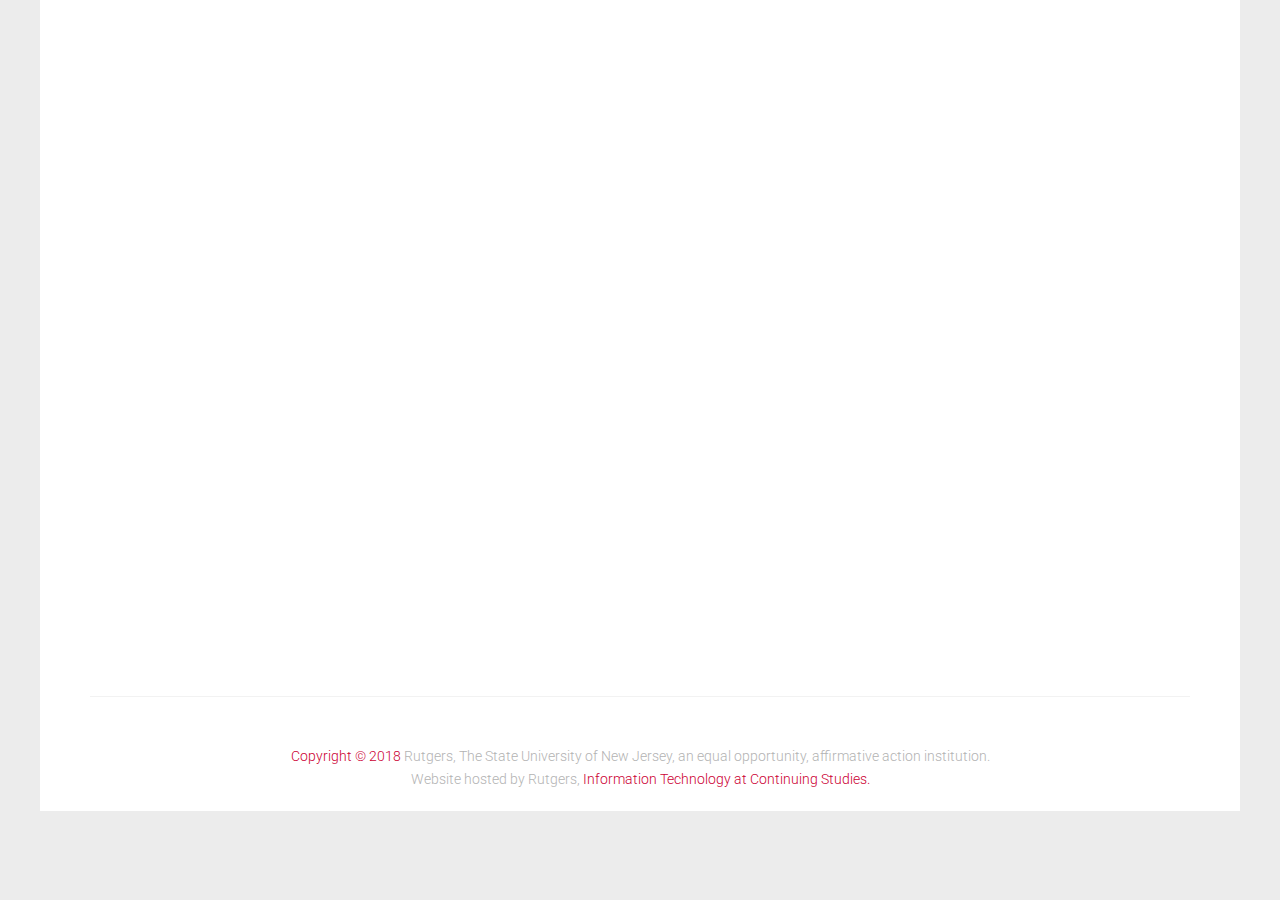
<file: thankyou.html>
<!DOCTYPE HTML>
<html>

<head>
    <meta charset="utf-8">
    <meta http-equiv="X-UA-Compatible" content="IE=edge">
    <title>Thank You</title>
    <meta name="viewport" content="width=device-width, initial-scale=1">
    <!-- Google Font -->
    <link href="https://fonts.googleapis.com/css?family=Roboto:300,400,700" rel="stylesheet">
    <!-- Animate.css -->
    <link rel="stylesheet" href="css/animate.css">
    <!-- Bootstrap  -->
    <link rel="stylesheet" href="css/bootstrap.css">
    <!-- Theme style  -->
    <link rel="stylesheet" href="css/style.css">
    <!-- Font Awesome Icons -->
    <link rel="stylesheet" href="css/font-awesome.min.css">
    <!-- Modernizr JS -->
    <script src="js/modernizr-2.6.2.min.js"></script>
</head>

<body>
    <div class="gtco-loader"></div>
    <div id="page">
        <div class="page-inner">
            <div id="gtco-features">
                <div class="gtco-container">
                    <div class="row">
                        <div class="col-md-8 col-md-offset-2 text-center gtco-heading animate-box">
                        		<i class="fa fa-check-circle fa-5x" aria-hidden="true" style="color: #cc0033;"></i>
                            <h2>Thank you!</h2>
                            <p>Your Submission has been received.</p>
                            <p>We'll be in touch shortly.</p>
                            <p><a href="index.html">Go Back to the Executive Coaching Certification Page</a></p>
                            <p><a href="https://www.rutgers.edu/">Go to the main Rutgers Webpage</a></p>
                        </div>
                    </div>
                </div>
            </div>
            <footer id="gtco-footer" role="contentinfo">
                <div class="gtco-container">
                    <div class="row copyright">
                        <div class="col-md-12">
                            <p style="text-align: center;">
                                <small class="block"> <a href="https://newbrunswick.rutgers.edu/site-resource/copyright-information">Copyright &copy; 2018</a> Rutgers, The State University of New Jersey, an equal opportunity, affirmative action institution.<br>Website hosted by Rutgers, <a href="http://itacs.rutgers.edu/">Information Technology at Continuing Studies.</a> </small>
                            </p>
                        </div>
                    </div>
                </div>
            </footer>
        </div>
    </div>
    <!-- jQuery -->
    <script src="js/jquery.min.js"></script>
    <!-- Bootstrap -->
    <script src="js/bootstrap.min.js"></script>
    <!-- Waypoints -->
    <script src="js/jquery.waypoints.min.js"></script>
    <!-- Main -->
    <script src="js/main.js"></script>
</body>

</html>
</file>
<file: css/style.css>
body {
  font-family: "Roboto", Arial, sans-serif;
  font-weight: 300;
  font-size: 16px;
  line-height: 1.7;
  color: #777;
  background: #ececec;
}

#page {
  position: relative;
  overflow-x: hidden;
  width: 100%;
  height: 100%;
  -webkit-transition: 0.5s;
  -o-transition: 0.5s;
  transition: 0.5s;
}
#page .page-inner {
  max-width: 1200px;
  background: #fff;
  margin: 0 auto;
  overflow-x: hidden;
}
.offcanvas #page {
  overflow: hidden;
  position: absolute;
}
.offcanvas #page:after {
  -webkit-transition: 2s;
  -o-transition: 2s;
  transition: 2s;
  position: absolute;
  top: 0;
  right: 0;
  bottom: 0;
  left: 0;
  z-index: 101;
  background: rgba(0, 0, 0, 0.7);
  content: "";
}

a {
  color: #CC0033;
  -webkit-transition: 0.5s;
  -o-transition: 0.5s;
  transition: 0.5s;
}
a:hover, a:active, a:focus {
  color: #cc0033;
  outline: none;
  text-decoration: none;
}

p {
  margin-bottom: 20px;
}

h1, h2, h3, h4, h5, h6, figure {
  color: #000;
  font-family: "Roboto", Arial, sans-serif;
  font-weight: 400;
  margin: 0 0 20px 0;
}

::-webkit-selection {
  color: #fff;
  background: #f54c53;
}

::-moz-selection {
  color: #fff;
  background: #f54c53;
}

::selection {
  color: #fff;
  background: #f54c53;
}

.gtco-container {
  max-width: 1100px;
  position: relative;
  margin: 0 auto;
  padding-left: 15px;
  padding-right: 15px;
}

.gtco-nav {
  position: absolute;
  top: 0;
  left: 0;
  margin: 0;
  padding: 0;
  width: 100%;
  padding: 20px 0;
  z-index: 1001;
  background-color: #cc0033;
}
@media screen and (max-width: 768px) {
  .gtco-nav {
    padding: 20px 0;
  }
}
.gtco-nav #gtco-logo {
  font-size: 20px;
  margin: 0;
  padding: 0;
  text-transform: uppercase;
  font-weight: bold;
}
.gtco-nav #gtco-logo em {
  color: #f54c53;
}
.gtco-nav a {
  padding: 5px 10px;
  color: #fff;
}
@media screen and (max-width: 768px) {
  .gtco-nav .menu-1, .gtco-nav .menu-2 {
    display: none;
  }
}
.gtco-nav ul {
  padding: 0;
  margin: 2px 0 0 0;
}
.gtco-nav ul li {
  padding: 0;
  margin: 0;
  list-style: none;
  display: inline;
}
.gtco-nav ul li a {
  font-size: 16px;
  padding: 30px 10px;
  color: rgba(255, 255, 255, 0.7);
  -webkit-transition: 0.3s;
  -o-transition: 0.3s;
  transition: 0.3s;
}
.gtco-nav ul li a:hover, .gtco-nav ul li a:focus, .gtco-nav ul li a:active {
  color: white;
}
.gtco-nav ul li.has-dropdown {
  position: relative;
}
.gtco-nav ul li.has-dropdown .dropdown {
  width: 130px;
  -webkit-box-shadow: 0px 4px 5px 0px rgba(0, 0, 0, 0.15);
  -moz-box-shadow: 0px 4px 5px 0px rgba(0, 0, 0, 0.15);
  box-shadow: 0px 4px 5px 0px rgba(0, 0, 0, 0.15);
  z-index: 1002;
  visibility: hidden;
  opacity: 0;
  position: absolute;
  top: 40px;
  left: 0;
  text-align: left;
  background: #fff;
  padding: 20px;
  -webkit-border-radius: 4px;
  -moz-border-radius: 4px;
  -ms-border-radius: 4px;
  border-radius: 4px;
  -webkit-transition: 0s;
  -o-transition: 0s;
  transition: 0s;
}
.gtco-nav ul li.has-dropdown .dropdown:before {
  bottom: 100%;
  left: 40px;
  border: solid transparent;
  content: " ";
  height: 0;
  width: 0;
  position: absolute;
  pointer-events: none;
  border-bottom-color: #fff;
  border-width: 8px;
  margin-left: -8px;
}
.gtco-nav ul li.has-dropdown .dropdown li {
  display: block;
  margin-bottom: 7px;
}
.gtco-nav ul li.has-dropdown .dropdown li:last-child {
  margin-bottom: 0;
}
.gtco-nav ul li.has-dropdown .dropdown li a {
  padding: 2px 0;
  display: block;
  color: #999999;
  line-height: 1.2;
  text-transform: none;
  font-size: 15px;
}
.gtco-nav ul li.has-dropdown .dropdown li a:hover {
  color: #f54c53;
}
.gtco-nav ul li.has-dropdown .dropdown li.active > a {
  color: #000 !important;
}
.gtco-nav ul li.has-dropdown:hover a, .gtco-nav ul li.has-dropdown:focus a {
  color: #fff;
}
.gtco-nav ul li.btn-cta a {
  color: #f54c53;
}
.gtco-nav ul li.btn-cta a span {
  border: 2px solid rgba(255, 255, 255, 0.5);
  padding: 4px 20px;
  color: #fff;
  display: -moz-inline-stack;
  display: inline-block;
  zoom: 1;
  *display: inline;
  -webkit-transition: 0.3s;
  -o-transition: 0.3s;
  transition: 0.3s;
  -webkit-border-radius: 7px;
  -moz-border-radius: 7px;
  -ms-border-radius: 7px;
  border-radius: 7px;
}
.gtco-nav ul li.btn-cta a:hover span {
  background: #fff;
  color: #f54c53;
}
.gtco-nav ul li.active > a {
  color: #fff !important;
}

#gtco-header {
  background: #cc0033;
  background: linear-gradient(rgba(0, 0, 0, 0.5), rgba(0, 0, 0, 0.5)), url(../images/lcbanner.jpg); 
  background-size: cover;
  height: auto;
  background-position: center center;
  background-repeat: no-repeat;
  position: relative; 
}

@media screen and (max-width: 768px) {
  #gtco-header.gtco-cover {
    height: inherit !important;
    padding: 3em 0 !important;
  }
}
@media screen and (max-width: 480px) {
  #gtco-header .text-left {
    text-align: center !important;
  }
}
@media screen and (max-width: 480px) {
  #gtco-header .btn {
    display: block;
    width: 100%;
  }
}

@media screen and (max-width: 768px) {
  #gtco-header.gtco-cover {
    height: inherit !important;
    padding: 3em 0 !important;
    background: url(../images/img_4.jpg);
    background-repeat: no-repeat; 
    background-size: cover;
    height: auto;
  }
}

#gtco-header .mt-text {
  margin-top: 7em;
  margin-bottom: 3em;
}
@media screen and (max-width: 768px) {
  #gtco-header .mt-text {
    margin-top: 0;
  }
}
#gtco-header .intro-text-small {
  font-size: 14px;
  text-transform: uppercase;
  color: rgba(255, 255, 255, 0.5);
  letter-spacing: .15em;
  display: block;
  margin-bottom: 10px;
}
#gtco-header h1, #gtco-header h2 {
  margin: 0;
  padding: 0;
  color: white;
}
#gtco-header h1 {
  margin-bottom: 0px;
  font-size: 59px;
  line-height: 1;
  font-weight: 300;
}
@media screen and (max-width: 768px) {
  #gtco-header h1 {
    font-size: 34px;
    line-height: 1.2;
    margin-bottom: 10px;
  }
}
#gtco-header h2 {
  font-weight: 300;
  font-size: 22px;
  line-height: 1.5;
  margin-bottom: 30px;
}
#gtco-header .form-wrap {
  position: relative;
  width: 100%;
  -webkit-box-shadow: 0px 2px 5px 0px rgba(0, 0, 0, 0.15);
  -moz-box-shadow: 0px 2px 5px 0px rgba(0, 0, 0, 0.15);
  box-shadow: 0px 2px 5px 0px rgba(0, 0, 0, 0.15);
}
#gtco-header .form-wrap .tab-menu {
  padding: 0 !important;
  margin: 0 0 -10px 0 !important;
  width: 100%;
  float: left;
  z-index: 12;
  position: relative;
}
#gtco-header .form-wrap .tab-menu li {
  padding: 0;
  margin: 0;
  list-style: none;
  display: inline;
  float: left;
  width: 50%;
  text-align: center;
}
#gtco-header .form-wrap .tab-menu li a {
  padding: 10px 20px 20px 20px;
  float: left;
  width: 100%;
  display: block;
  background: rgba(255, 255, 255, 0.5);
  color: #1a1a1a;
}
#gtco-header .form-wrap .tab-menu li a:hover {
  color: #1a1a1a;
}
#gtco-header .form-wrap .tab-menu li.active a {
  display: block;
  padding: 10px 20px 20px 20px;
  background: #fff;
  color: #f54c53;
}
#gtco-header .form-wrap .tab-menu li.gtco-first a {
  border-top-left-radius: 7px;
}
#gtco-header .form-wrap .tab-menu li.gtco-second a {
  border-top-right-radius: 7px;
}
#gtco-header .form-wrap .tab-content {
  z-index: 10;
  position: relative;
  clear: both;
  background: #fff;
  padding: 30px;
  border-bottom-left-radius: 7px;
  border-bottom-right-radius: 7px;
}
#gtco-header .form-wrap .tab-content .tab-content-inner {
  display: none;
}
#gtco-header .form-wrap .tab-content .tab-content-inner.active {
  display: block;
}

#gtco-header,
#gtco-counter,
.gtco-bg {
  background-size: cover;
  background-position: top center;
  background-repeat: no-repeat;
  position: relative;
}

.gtco-bg {
  background-position: center center;
  width: 100%;
  float: left;
  position: relative;
}

.gtco-video {
  height: 450px;
  overflow: hidden;
  margin-bottom: 30px;
  -webkit-border-radius: 7px;
  -moz-border-radius: 7px;
  -ms-border-radius: 7px;
  border-radius: 7px;
}
.gtco-video.gtco-video-sm {
  height: 250px;
}
.gtco-video a {
  z-index: 1001;
  position: absolute;
  top: 50%;
  left: 50%;
  margin-top: -45px;
  margin-left: -45px;
  width: 90px;
  height: 90px;
  display: table;
  text-align: center;
  background: #fff;
  -webkit-box-shadow: 0px 14px 30px -15px rgba(0, 0, 0, 0.75);
  -moz-box-shadow: 0px 14px 30px -15px rgba(0, 0, 0, 0.75);
  box-shadow: 0px 14px 30px -15px rgba(0, 0, 0, 0.75);
  -webkit-border-radius: 50%;
  -moz-border-radius: 50%;
  -ms-border-radius: 50%;
  border-radius: 50%;
}
.gtco-video a i {
  text-align: center;
  display: table-cell;
  vertical-align: middle;
  font-size: 40px;
}
.gtco-video .overlay {
  position: absolute;
  top: 0;
  left: 0;
  right: 0;
  bottom: 0;
  background: rgba(0, 0, 0, 0.5);
  -webkit-transition: 0.5s;
  -o-transition: 0.5s;
  transition: 0.5s;
}
.gtco-video:hover .overlay {
  background: rgba(0, 0, 0, 0.7);
}
.gtco-video:hover a {
  position: relative;
  -webkit-transform: scale(1.2);
  -moz-transform: scale(1.2);
  -ms-transform: scale(1.2);
  -o-transform: scale(1.2);
  transform: scale(1.2);
}

.gtco-cover {
  /*height: 900px;*/
  /*background-size: cover;*/
  /*background-position: center center;*/
  background-repeat: no-repeat;
  position: relative;
  float: left;
  width: 100%; 
  height: auto; 
  padding-bottom: 100px;
}

.gtco-cover a {
  color: #f54c53;
}
.gtco-cover a:hover {
  color: white;
}
.gtco-cover .overlay {
  z-index: 1;
  position: absolute;
  bottom: 0;
  top: 0;
  left: 0;
  right: 0;
  background: #cc0033;
}
.gtco-cover > .gtco-container {
  position: relative;
  z-index: 10;
}
@media screen and (max-width: 768px) {
  .gtco-cover {
    height: 600px;
  }
}
.gtco-cover .display-t,
.gtco-cover .display-tc {
  height: 900px;
  display: table;
  width: 100%;
}
@media screen and (max-width: 768px) {
  .gtco-cover .display-t,
  .gtco-cover .display-tc {
    height: 600px;
  }
}
.gtco-cover.gtco-cover-sm {
  height: 600px;
}
@media screen and (max-width: 768px) {
  .gtco-cover.gtco-cover-sm {
    height: 400px;
  }
}
.gtco-cover.gtco-cover-sm .display-t,
.gtco-cover.gtco-cover-sm .display-tc {
  height: 600px;
  display: table;
  width: 100%;
}
@media screen and (max-width: 768px) {
  .gtco-cover.gtco-cover-sm .display-t,
  .gtco-cover.gtco-cover-sm .display-tc {
    height: 400px;
  }
}
.gtco-cover.gtco-cover-xs {
  height: 500px;
}
@media screen and (max-width: 768px) {
  .gtco-cover.gtco-cover-xs {
    height: inherit !important;
    padding: 3em 0;
  }
}
.gtco-cover.gtco-cover-xs .display-t,
.gtco-cover.gtco-cover-xs .display-tc {
  height: 500px;
  display: table;
  width: 100%;
}
@media screen and (max-width: 768px) {
  .gtco-cover.gtco-cover-xs .display-t,
  .gtco-cover.gtco-cover-xs .display-tc {
    padding: 3em 0;
    height: inherit !important;
  }
}

.gtco-staff {
  text-align: center;
  margin-bottom: 7em;
  float: left;
  width: 100%;
}
@media screen and (max-width: 768px) {
  .gtco-staff {
    margin-bottom: 3em;
  }
}
.gtco-staff img {
  width: 100px;
  margin-bottom: 20px;
  -webkit-border-radius: 50%;
  -moz-border-radius: 50%;
  -ms-border-radius: 50%;
  border-radius: 50%;
}
.gtco-staff h3 {
  font-size: 24px;
  margin-bottom: 5px;
}
.gtco-staff p {
  margin-bottom: 30px;
}
.gtco-staff .role {
  color: #bfbfbf;
  margin-bottom: 30px;
  font-weight: normal;
  display: block;
}

.gtco-social-icons {
  margin: 0;
  padding: 0;
}
.gtco-social-icons li {
  margin: 0;
  padding: 0;
  list-style: none;
  display: -moz-inline-stack;
  display: inline-block;
  zoom: 1;
  *display: inline;
}
.gtco-social-icons li a {
  display: -moz-inline-stack;
  display: inline-block;
  zoom: 1;
  *display: inline;
  color: #cc0033;
  padding-left: 10px;
  padding-right: 10px;
}
.gtco-social-icons li a i {
  font-size: 20px;
}

.gtco-contact-info {
  margin-bottom: 30px;
  float: left;
  width: 100%;
  position: relative;
}
.gtco-contact-info ul {
  padding: 0;
  margin: 0;
}
.gtco-contact-info ul li {
  padding: 0 0 0 50px;
  margin: 0 0 30px 0;
  list-style: none;
  position: relative;
}
.gtco-contact-info ul li:before {
  color: #cccccc;
  position: absolute;
  left: 0;
  top: .05em;
  font-family: 'icomoon';
  speak: none;
  font-style: normal;
  font-weight: normal;
  font-variant: normal;
  text-transform: none;
  line-height: 1;
  /* Better Font Rendering =========== */
  -webkit-font-smoothing: antialiased;
  -moz-osx-font-smoothing: grayscale;
}
.gtco-contact-info ul li.address:before {
  font-size: 30px;
  content: "\e9d1";
}
.gtco-contact-info ul li.phone:before {
  font-size: 23px;
  content: "\e9f4";
}
.gtco-contact-info ul li.email:before {
  font-size: 23px;
  content: "\e9da";
}
.gtco-contact-info ul li.url:before {
  font-size: 23px;
  content: "\e9af";
}

form label {
  font-weight: normal !important;
}

#gtco-header .display-tc,
#gtco-counter .display-tc,
.gtco-cover .display-tc {
  display: table-cell !important;
  vertical-align: middle;
}
#gtco-header .display-tc .intro-text-small,
#gtco-counter .display-tc .intro-text-small,
.gtco-cover .display-tc .intro-text-small {
  font-size: 14px;
  text-transform: uppercase;
  color: rgba(255, 255, 255, 0.5);
  letter-spacing: .15em;
  display: block;
  margin-bottom: 10px;
}
#gtco-header .display-tc h1, #gtco-header .display-tc h2,
#gtco-counter .display-tc h1,
#gtco-counter .display-tc h2,
.gtco-cover .display-tc h1,
.gtco-cover .display-tc h2 {
  margin: 0;
  padding: 0;
  color: white;
}
#gtco-header .display-tc h1,
#gtco-counter .display-tc h1,
.gtco-cover .display-tc h1 {
  margin-bottom: 0px;
  font-size: 59px;
  line-height: 1;
  font-weight: 300;
}
@media screen and (max-width: 768px) {
  #gtco-header .display-tc h1,
  #gtco-counter .display-tc h1,
  .gtco-cover .display-tc h1 {
    font-size: 34px;
    line-height: 1.2;
    margin-bottom: 10px;
  }
}
#gtco-header .display-tc h2,
#gtco-counter .display-tc h2,
.gtco-cover .display-tc h2 {
  font-weight: 300;
  font-size: 22px;
  line-height: 1.5;
  margin-bottom: 30px;
}

#gtco-counter {
  text-align: center;
}
#gtco-counter .counter {
  font-size: 50px;
  margin-bottom: 10px;
  color: #f54c53;
  font-weight: 100;
  display: block;
}
#gtco-counter .counter-label {
  margin-bottom: 0;
  text-transform: uppercase;
  color: rgba(0, 0, 0, 0.5);
  letter-spacing: .1em;
}
@media screen and (max-width: 768px) {
  #gtco-counter .feature-center {
    margin-bottom: 50px;
  }
}
#gtco-counter .icon {
  width: 70px;
  height: 70px;
  text-align: center;
  margin-bottom: 20px;
  background: none !important;
  border: none !important;
}
#gtco-counter .icon i {
  height: 70px;
}
#gtco-counter .icon i:before {
  color: #cccccc;
  display: block;
  text-align: center;
  margin-left: 3px;
}

#gtco-features,
#gtco-features-2,
#gtco-products,
#gtco-services,
#gtco-subscribe,
.gtco-section {
  padding: 7em 0;
  clear: both;
  position: relative;
}
@media screen and (max-width: 768px) {
  #gtco-features,
  #gtco-features-2,
  #gtco-products,
  #gtco-services,
  #gtco-subscribe,
  #gtco-footer,
  .gtco-section {
    padding: 2em 0;
  }
}
#gtco-features.border-bottom,
#gtco-features-2.border-bottom,
#gtco-products.border-bottom,
#gtco-services.border-bottom,
#gtco-subscribe.border-bottom,
#gtco-footer.border-bottom,
.gtco-section.border-bottom {
  border-bottom: 1px solid #e6e6e6;
}

#gtco-features-2 {
  background: #efefef;
  position: relative;
  float: left;
  width: 100%;
}

.feature-center {
  text-align: center;
  padding-left: 10px;
  padding-right: 10px;
  float: left;
  width: 100%;
  margin-bottom: 40px;
}
@media screen and (max-width: 768px) {
  .feature-center {
    margin-bottom: 50px;
  }
}
.feature-center .icon {
  width: 90px;
  height: 90px;
  display: table;
  text-align: center;
  margin: 0 auto 20px auto;
  -webkit-border-radius: 50%;
  -moz-border-radius: 50%;
  -ms-border-radius: 50%;
  border-radius: 50%;
}
.feature-center .icon i {
  display: table-cell;
  vertical-align: middle;
  height: 90px;
  font-size: 40px;
  line-height: 40px;
  color: #cccccc;
}
.feature-center p, .feature-center h3 {
  margin-bottom: 30px;
}
.feature-center h3 {
  font-size: 20px;
  margin-bottom: 20px;
  color: #cc0033;
  position: relative;
}

.feature-left {
  float: left;
  width: 100%;
  margin-bottom: 30px;
  position: relative;
}
.feature-left .icon {
  float: left;
  text-align: center;
  width: 15%;
}
.feature-left .icon i {
  display: table-cell;
  vertical-align: middle;
  font-size: 40px;
  color: #f54c53;
}
.feature-left .feature-copy {
  float: right;
  width: 80%;
}
.feature-left .feature-copy h3 {
  font-size: 18px;
  color: #1a1a1a;
  margin-bottom: 10px;
}

.gtco-heading {
  margin-bottom: 5em;
}
.gtco-heading.gtco-heading-sm {
  margin-bottom: 2em;
}
.gtco-heading h2 {
  font-size: 36px;
  margin-bottom: 10px;
  line-height: 1.5;
  font-weight: 300;
  color: #000;
  position: relative;
}
@media screen and (max-width: 768px) {
  .gtco-heading h2 {
    font-size: 26px;
  }
}
.gtco-heading p {
  font-size: 20px;
  line-height: 1.5;
  color: gray;
}

#gtco-products {
  background: #008ee0;
}
#gtco-products .item img {
  -webkit-border-radius: 7px;
  -moz-border-radius: 7px;
  -ms-border-radius: 7px;
  border-radius: 7px;
}
#gtco-products .gtco-heading h2 {
  color: #fff;
}
#gtco-products .gtco-heading p {
  color: rgba(255, 255, 255, 0.8);
}

#gtco-subscribe {
  background: darkgrey;
}
#gtco-subscribe .form-control {
  background: transparent;
  color: #fff;
  font-size: 16px !important;
  width: 100%;
  border: 2px solid rgba(255, 255, 255, 0.2) !important;
  -webkit-transition: 0.5s;
  -o-transition: 0.5s;
  transition: 0.5s;
}
#gtco-subscribe .form-control:focus {
  background: transparent;
  border: 2px solid rgba(255, 255, 255, 0.8) !important;
}
#gtco-subscribe .form-control::-webkit-input-placeholder {
  color: #fff;
}
#gtco-subscribe .form-control:-moz-placeholder {
  /* Firefox 18- */
  color: #fff;
}
#gtco-subscribe .form-control::-moz-placeholder {
  /* Firefox 19+ */
  color: #fff;
}
#gtco-subscribe .form-control:-ms-input-placeholder {
  color: #fff;
}
#gtco-subscribe .btn {
  height: 46px;
  border: none !important;
  background: #f54c53;
  color: #fff;
  font-size: 16px;
  text-transform: uppercase;
  font-weight: 400;
  padding-left: 50px;
  padding-right: 50px;
}
#gtco-subscribe .form-inline .form-group {
  width: 100% !important;
  margin-bottom: 10px;
}
#gtco-subscribe .form-inline .form-group .form-control {
  width: 100%;
}
#gtco-subscribe .gtco-heading {
  margin-bottom: 30px;
}
#gtco-subscribe .gtco-heading h2 {
  color: #fff;
}
#gtco-subscribe .gtco-heading p {
  color: rgba(255, 255, 255, 0.5);
}

#gtco-footer .gtco-footer-links {
  padding: 0;
  margin: 0 0 20px 0;
  float: left;
  width: 100%;
}
#gtco-footer .gtco-footer-links li {
  padding: 0;
  margin: 0 0 15px 0;
  list-style: none;
  line-height: 1;
}
#gtco-footer .gtco-footer-links li a {
  text-decoration: none;
}
#gtco-footer .gtco-footer-links li a:hover {
  text-decoration: underline;
}
#gtco-footer .gtco-widget {
  margin-bottom: 30px;
}
#gtco-footer .gtco-widget h3 {
  margin-bottom: 15px;
  font-weight: bold;
  font-size: 15px;
  letter-spacing: 2px;
  text-transform: uppercase;
}
#gtco-footer .gtco-widget .gtco-quick-contact {
  padding: 0;
  margin: 0;
}
#gtco-footer .gtco-widget .gtco-quick-contact li {
  padding: 0;
  margin: 0 0 10px 0;
  list-style: none;
}
#gtco-footer .gtco-widget .gtco-quick-contact li i {
  width: 30px;
  float: left;
  font-size: 18px;
  position: relative;
  margin-top: 4px;
  display: -moz-inline-stack;
  display: inline-block;
  zoom: 1;
  *display: inline;
}
#gtco-footer .footer-logo span {
  color: #f54c53;
}
#gtco-footer .copyright {
  color: #b3b3b3;
  padding-top: 3em;
  margin-top: 3em;
  border-top: 1px solid #f2f2f2;
}
@media screen and (max-width: 768px) {
  #gtco-footer .copyright .pull-left,
  #gtco-footer .copyright .pull-right {
    float: none !important;
    text-align: center;
  }
}
#gtco-footer .copyright .block {
  display: block;
}

#gtco-offcanvas {
  position: absolute;
  z-index: 1901;
  width: 270px;
  background: black;
  top: 0;
  right: 0;
  top: 0;
  bottom: 0;
  padding: 45px 40px 40px 40px;
  overflow-y: auto;
  display: none;
  -moz-transform: translateX(270px);
  -webkit-transform: translateX(270px);
  -ms-transform: translateX(270px);
  -o-transform: translateX(270px);
  transform: translateX(270px);
  -webkit-transition: 0.5s;
  -o-transition: 0.5s;
  transition: 0.5s;
}
@media screen and (max-width: 768px) {
  #gtco-offcanvas {
    display: block;
  }
}
.offcanvas #gtco-offcanvas {
  -moz-transform: translateX(0px);
  -webkit-transform: translateX(0px);
  -ms-transform: translateX(0px);
  -o-transform: translateX(0px);
  transform: translateX(0px);
}
#gtco-offcanvas a {
  color: rgba(255, 255, 255, 0.5);
}
#gtco-offcanvas a:hover {
  color: rgba(255, 255, 255, 0.8);
}
#gtco-offcanvas ul {
  padding: 0;
  margin: 0;
}
#gtco-offcanvas ul li {
  padding: 0;
  margin: 0;
  list-style: none;
}
#gtco-offcanvas ul li > ul {
  padding-left: 20px;
  display: none;
}
#gtco-offcanvas ul li.offcanvas-has-dropdown > a {
  display: block;
  position: relative;
}
#gtco-offcanvas ul li.offcanvas-has-dropdown > a:after {
  position: absolute;
  right: 0px;
  font-family: 'icomoon';
  speak: none;
  font-style: normal;
  font-weight: normal;
  font-variant: normal;
  text-transform: none;
  line-height: 1;
  /* Better Font Rendering =========== */
  -webkit-font-smoothing: antialiased;
  -moz-osx-font-smoothing: grayscale;
  content: "\e921";
  font-size: 20px;
  color: rgba(255, 255, 255, 0.2);
  -webkit-transition: 0.5s;
  -o-transition: 0.5s;
  transition: 0.5s;
}
#gtco-offcanvas ul li.offcanvas-has-dropdown.active a:after {
  -webkit-transform: rotate(-180deg);
  -moz-transform: rotate(-180deg);
  -ms-transform: rotate(-180deg);
  -o-transform: rotate(-180deg);
  transform: rotate(-180deg);
}

.uppercase {
  font-size: 14px;
  color: #000;
  margin-bottom: 10px;
  font-weight: 700;
  text-transform: uppercase;
}

.gototop {
  position: fixed;
  bottom: 20px;
  right: 20px;
  z-index: 999;
  opacity: 0;
  visibility: hidden;
  -webkit-transition: 0.5s;
  -o-transition: 0.5s;
  transition: 0.5s;
}
.gototop.active {
  opacity: 1;
  visibility: visible;
}
.gototop a {
  width: 50px;
  height: 50px;
  display: table;
  background: rgba(0, 0, 0, 0.5);
  color: #fff;
  text-align: center;
  -webkit-border-radius: 4px;
  -moz-border-radius: 4px;
  -ms-border-radius: 4px;
  border-radius: 4px;
}
.gototop a i {
  height: 50px;
  display: table-cell;
  vertical-align: middle;
}
.gototop a:hover, .gototop a:active, .gototop a:focus {
  text-decoration: none;
  outline: none;
}

.gtco-nav-toggle {
  width: 25px;
  height: 25px;
  cursor: pointer;
  text-decoration: none;
}
.gtco-nav-toggle.active i::before, .gtco-nav-toggle.active i::after {
  background: #444;
}
.gtco-nav-toggle:hover, .gtco-nav-toggle:focus, .gtco-nav-toggle:active {
  outline: none;
  border-bottom: none !important;
}
.gtco-nav-toggle i {
  position: relative;
  display: inline-block;
  width: 25px;
  height: 2px;
  color: #252525;
  font: bold 14px/.4 Helvetica;
  text-transform: uppercase;
  text-indent: -55px;
  background: #252525;
  transition: all .2s ease-out;
}
.gtco-nav-toggle i::before, .gtco-nav-toggle i::after {
  content: '';
  width: 25px;
  height: 2px;
  background: #252525;
  position: absolute;
  left: 0;
  transition: all .2s ease-out;
}
.gtco-nav-toggle.gtco-nav-white > i {
  color: #fff;
  background: #fff;
}
.gtco-nav-toggle.gtco-nav-white > i::before, .gtco-nav-toggle.gtco-nav-white > i::after {
  background: #fff;
}

.gtco-nav-toggle i::before {
  top: -7px;
}

.gtco-nav-toggle i::after {
  bottom: -7px;
}

.gtco-nav-toggle:hover i::before {
  top: -10px;
}

.gtco-nav-toggle:hover i::after {
  bottom: -10px;
}

.gtco-nav-toggle.active i {
  background: transparent;
}

.gtco-nav-toggle.active i::before {
  top: 0;
  -webkit-transform: rotateZ(45deg);
  -moz-transform: rotateZ(45deg);
  -ms-transform: rotateZ(45deg);
  -o-transform: rotateZ(45deg);
  transform: rotateZ(45deg);
}

.gtco-nav-toggle.active i::after {
  bottom: 0;
  -webkit-transform: rotateZ(-45deg);
  -moz-transform: rotateZ(-45deg);
  -ms-transform: rotateZ(-45deg);
  -o-transform: rotateZ(-45deg);
  transform: rotateZ(-45deg);
}

.gtco-nav-toggle {
  position: absolute;
  right: 0px;
  top: 10px;
  z-index: 21;
  padding: 6px 0 0 0;
  display: block;
  margin: 0 auto;
  display: none;
  height: 44px;
  width: 44px;
  z-index: 2001;
  border-bottom: none !important;
}
@media screen and (max-width: 768px) {
/*  .gtco-nav-toggle {
    display: block;
  }*/
}

.btn {
  margin-right: 4px;
  margin-bottom: 4px;
  font-family: "Roboto", Arial, sans-serif;
  font-size: 16px;
  font-weight: 400;
  -webkit-border-radius: 4px;
  -moz-border-radius: 4px;
  -ms-border-radius: 4px;
  border-radius: 4px;
  -webkit-transition: 0.5s;
  -o-transition: 0.5s;
  transition: 0.5s;
  padding: 8px 30px;
}
.btn.btn-md {
  padding: 8px 20px !important;
}
.btn.btn-lg {
  padding: 18px 36px !important;
}
.btn:hover, .btn:active, .btn:focus {
  box-shadow: none !important;
  outline: none !important;
}

.btn-primary {
  background: #cc0033;
  color: #fff;
  border: 2px solid #cc0033 !important;
}
.btn-primary:hover, .btn-primary:focus, .btn-primary:active {
  background: #f6646a !important;
  border-color: #f6646a !important;
}
.btn-primary.btn-outline {
  background: transparent;
  color: #f54c53;
  border: 2px solid #f54c53;
}
.btn-primary.btn-outline:hover, .btn-primary.btn-outline:focus, .btn-primary.btn-outline:active {
  background: #f54c53;
  color: #fff;
}

.btn-success {
  background: #5cb85c;
  color: #fff;
  border: 2px solid #5cb85c;
}
.btn-success:hover, .btn-success:focus, .btn-success:active {
  background: #4cae4c !important;
  border-color: #4cae4c !important;
}
.btn-success.btn-outline {
  background: transparent;
  color: #5cb85c;
  border: 2px solid #5cb85c;
}
.btn-success.btn-outline:hover, .btn-success.btn-outline:focus, .btn-success.btn-outline:active {
  background: #5cb85c;
  color: #fff;
}

.btn-info {
  background: #5bc0de;
  color: #fff;
  border: 2px solid #5bc0de;
}
.btn-info:hover, .btn-info:focus, .btn-info:active {
  background: #46b8da !important;
  border-color: #46b8da !important;
}
.btn-info.btn-outline {
  background: transparent;
  color: #5bc0de;
  border: 2px solid #5bc0de;
}
.btn-info.btn-outline:hover, .btn-info.btn-outline:focus, .btn-info.btn-outline:active {
  background: #5bc0de;
  color: #fff;
}

.btn-warning {
  background: #f0ad4e;
  color: #fff;
  border: 2px solid #f0ad4e;
}
.btn-warning:hover, .btn-warning:focus, .btn-warning:active {
  background: #eea236 !important;
  border-color: #eea236 !important;
}
.btn-warning.btn-outline {
  background: transparent;
  color: #f0ad4e;
  border: 2px solid #f0ad4e;
}
.btn-warning.btn-outline:hover, .btn-warning.btn-outline:focus, .btn-warning.btn-outline:active {
  background: #f0ad4e;
  color: #fff;
}

.btn-danger {
  background: #d9534f;
  color: #fff;
  border: 2px solid #d9534f;
}
.btn-danger:hover, .btn-danger:focus, .btn-danger:active {
  background: #d43f3a !important;
  border-color: #d43f3a !important;
}
.btn-danger.btn-outline {
  background: transparent;
  color: #d9534f;
  border: 2px solid #d9534f;
}
.btn-danger.btn-outline:hover, .btn-danger.btn-outline:focus, .btn-danger.btn-outline:active {
  background: #d9534f;
  color: #fff;
}

.btn-white {
  background: #fff;
  color: #000;
  border: 2px solid #fff;
}
.btn-white:hover, .btn-white:focus, .btn-white:active {
  color: #000;
  background: #f2f2f2 !important;
  border-color: #f2f2f2 !important;
}
.btn-white.btn-outline {
  color: #fff;
  border: 2px solid #fff;
}
.btn-white.btn-outline:hover, .btn-white.btn-outline:focus, .btn-white.btn-outline:active {
  background: #fff;
  color: #000;
  border: 2px solid #fff;
}

.btn-outline {
  background: none;
  border: 2px solid gray;
  font-size: 16px;
  -webkit-transition: 0.3s;
  -o-transition: 0.3s;
  transition: 0.3s;
}
.btn-outline:hover, .btn-outline:focus, .btn-outline:active {
  box-shadow: none;
}

.btn.with-arrow {
  position: relative;
  -webkit-transition: 0.3s;
  -o-transition: 0.3s;
  transition: 0.3s;
}
.btn.with-arrow i {
  visibility: hidden;
  opacity: 0;
  position: absolute;
  right: 0px;
  top: 50%;
  margin-top: -8px;
  -webkit-transition: 0.2s;
  -o-transition: 0.2s;
  transition: 0.2s;
}
.btn.with-arrow:hover {
  padding-right: 50px;
}
.btn.with-arrow:hover i {
  color: #fff;
  right: 18px;
  visibility: visible;
  opacity: 1;
}

.form-control {
  box-shadow: none;
  background: transparent;
  border: 2px solid rgba(0, 0, 0, 0.1);
  height: 46px;
  font-size: 16px;
  font-weight: 300;
  padding-left: 15px;
  padding-right: 15px;
}
.form-control:active, .form-control:focus {
  outline: none;
  box-shadow: none;
  border-color: #f54c53;
}

.row-mt-15em {
  margin-top: 15em;
}
@media screen and (max-width: 768px) {
  .row-mt-15em {
    margin-top: 7em;
  }
}

.mt-sm {
  margin-top: 6em;
}
@media screen and (max-width: 768px) {
  .mt-sm {
    margin-top: 3em;
  }
}

.row-pb-md {
  padding-bottom: 4em !important;
}

.row-pb-sm {
  padding-bottom: 2em !important;
}

.gtco-loader {
  position: fixed;
  left: 0px;
  top: 0px;
  width: 100%;
  height: 100%;
  z-index: 9999;
  background: url(../images/loader.gif) center no-repeat #fff;
}

.js .animate-box {
  opacity: 0;
}

@media screen and (max-width: 768px) {
  .gtco-nav .gtco-contact {
    text-align: left !important;
  }
}
.gtco-nav .gtco-contact ul {
  padding: 0;
  margin: 0 0 20px 0;
}
.gtco-nav .gtco-contact ul li {
  padding: 0;
  margin: 0;
}
.gtco-nav .gtco-contact ul li a {
  font-size: 14px;
  font-weight: bold !important;
  margin-left: 0px;
}
.gtco-nav .gtco-contact ul li a i {
  color: #f54c53;
}
.gtco-nav .gtco-contact ul li a:hover i {
  color: #fff;
}

.gtco-flex {
  flex-wrap: wrap;
  -webkit-flex-wrap: wrap;
  -moz-flex-wrap: wrap;
  display: -webkit-box;
  display: -moz-box;
  display: -ms-flexbox;
  display: -webkit-flex;
  display: flex;
  position: relative;
  float: left;
}

/* Owl Override Style */
.owl-carousel .owl-controls,
.owl-carousel-posts .owl-controls {
  margin-top: 0;
}

.owl-carousel .owl-controls .owl-nav .owl-next,
.owl-carousel .owl-controls .owl-nav .owl-prev,
.owl-carousel-posts .owl-controls .owl-nav .owl-next,
.owl-carousel-posts .owl-controls .owl-nav .owl-prev {
  top: 50%;
  margin-top: -39px;
  z-index: 9999;
  position: absolute;
  -webkit-transition: 0.2s;
  -o-transition: 0.2s;
  transition: 0.2s;
}

.owl-carousel-posts .owl-controls .owl-nav .owl-next,
.owl-carousel-posts .owl-controls .owl-nav .owl-prev {
  top: 24%;
}

.owl-carousel .owl-controls .owl-nav .owl-next,
.owl-carousel-posts .owl-controls .owl-nav .owl-next {
  right: 20px;
}
.owl-carousel .owl-controls .owl-nav .owl-next:hover,
.owl-carousel-posts .owl-controls .owl-nav .owl-next:hover {
  margin-right: -10px;
}

.owl-carousel .owl-controls .owl-nav .owl-prev,
.owl-carousel-posts .owl-controls .owl-nav .owl-prev {
  left: 20px;
}
.owl-carousel .owl-controls .owl-nav .owl-prev:hover,
.owl-carousel-posts .owl-controls .owl-nav .owl-prev:hover {
  margin-left: -10px;
}

.owl-carousel-posts .owl-controls .owl-nav .owl-next i,
.owl-carousel-posts .owl-controls .owl-nav .owl-prev i,
.owl-carousel-fullwidth .owl-controls .owl-nav .owl-next i,
.owl-carousel-fullwidth .owl-controls .owl-nav .owl-prev i {
  color: #444;
}
.owl-carousel-posts .owl-controls .owl-nav .owl-next:hover i,
.owl-carousel-posts .owl-controls .owl-nav .owl-prev:hover i,
.owl-carousel-fullwidth .owl-controls .owl-nav .owl-next:hover i,
.owl-carousel-fullwidth .owl-controls .owl-nav .owl-prev:hover i {
  color: #000;
}

.owl-carousel-fullwidth.fh5co-light-arrow .owl-controls .owl-nav .owl-next i,
.owl-carousel-fullwidth.fh5co-light-arrow .owl-controls .owl-nav .owl-prev i {
  color: #fff;
}
.owl-carousel-fullwidth.fh5co-light-arrow .owl-controls .owl-nav .owl-next:hover i,
.owl-carousel-fullwidth.fh5co-light-arrow .owl-controls .owl-nav .owl-prev:hover i {
  color: #fff;
}

@media screen and (max-width: 768px) {
  .owl-theme .owl-controls .owl-nav {
    display: none;
  }
}

.owl-theme .owl-controls .owl-nav [class*="owl-"] {
  background: none !important;
}
.owl-theme .owl-controls .owl-nav [class*="owl-"] i {
  font-size: 24px;
  background: #f54c53 !important;
  padding: 12px;
  -webkit-transition: 0.5s;
  -o-transition: 0.5s;
  transition: 0.5s;
}
.owl-theme .owl-controls .owl-nav [class*="owl-"]:hover i, .owl-theme .owl-controls .owl-nav [class*="owl-"]:focus i {
  background: #f54c53 !important;
}

.owl-theme .owl-dots {
  position: absolute;
  bottom: 0;
  width: 100%;
  text-align: center;
}

.owl-carousel-fullwidth.owl-theme .owl-dots {
  bottom: 0;
  margin-bottom: -2.5em;
}

.owl-theme .owl-dots .owl-dot span {
  width: 10px;
  height: 10px;
  background: #f54c53;
  -webkit-transition: 0.2s;
  -o-transition: 0.2s;
  transition: 0.2s;
  border: 2px solid transparent;
}
.owl-theme .owl-dots .owl-dot span:hover {
  background: none;
  border: 2px solid #f54c53;
}

.owl-theme .owl-dots .owl-dot.active span, .owl-theme .owl-dots .owl-dot:hover span {
  background: none;
  border: 2px solid #f54c53;
}

.fh5co-project-item {
  display: block;
  width: 100%;
  position: relative;
  background: #fff;
  overflow: hidden;
  z-index: 9;
  bottom: 0;
  margin-bottom: 30px;
  border: 1px solid #e6e6e6;
  -webkit-border-radius: 7px;
  -moz-border-radius: 7px;
  -ms-border-radius: 7px;
  border-radius: 7px;
  -webkit-transition: 0.3s;
  -o-transition: 0.3s;
  transition: 0.3s;
}
.fh5co-project-item figure {
  height: 240px;
  overflow: hidden;
  z-index: 12;
  position: relative;
}
.fh5co-project-item figure .overlay {
  opacity: 0;
  visibility: hidden;
  z-index: 10;
  top: 0;
  left: 0;
  right: 0;
  bottom: 0;
  position: absolute;
  background: rgba(0, 0, 0, 0.4);
  -webkit-transition: 0.7s;
  -o-transition: 0.7s;
  transition: 0.7s;
}
.fh5co-project-item figure .overlay i {
  z-index: 12;
  color: #fff;
  font-size: 30px;
  position: absolute;
  margin-left: -15px;
  margin-top: -45px;
  top: 50%;
  left: 50%;
  -webkit-transition: 0.3s;
  -o-transition: 0.3s;
  transition: 0.3s;
}
.fh5co-project-item img {
  z-index: 8;
  opacity: 1;
  -webkit-transition: 0.3s;
  -o-transition: 0.3s;
  transition: 0.3s;
}
.fh5co-project-item .fh5co-text {
  padding: 0px 10px 10px 20px;
  text-align: center;
}
.fh5co-project-item .fh5co-text h2, .fh5co-project-item .fh5co-text span {
  text-decoration: none !important;
}
.fh5co-project-item .fh5co-text h2 {
  font-size: 20px;
  font-weight: 300;
  margin: 0 0 10px 0;
  color: #f54c53;
}
.fh5co-project-item .fh5co-text span {
  color: #b3b3b3;
  font-size: 16px;
  font-weight: 400;
}
.fh5co-project-item .fh5co-text p {
  color: #000;
  -webkit-transition: 0.5s;
  -o-transition: 0.5s;
  transition: 0.5s;
}
.fh5co-project-item:hover, .fh5co-project-item:focus {
  bottom: 7px;
  text-decoration: none;
  -webkit-box-shadow: 0px 1px 20px 0px rgba(0, 0, 0, 0.19);
  -moz-box-shadow: 0px 1px 20px 0px rgba(0, 0, 0, 0.19);
  -ms-box-shadow: 0px 1px 20px 0px rgba(0, 0, 0, 0.19);
  -o-box-shadow: 0px 1px 20px 0px rgba(0, 0, 0, 0.19);
  box-shadow: 0px 1px 20px 0px rgba(0, 0, 0, 0.19);
}
.fh5co-project-item:hover img, .fh5co-project-item:focus img {
  -webkot-transform: scale(1.2);
  -moz-transform: scale(1.2);
  -ms-transform: scale(1.2);
  -o-transform: scale(1.2);
  transform: scale(1.2);
}
.fh5co-project-item:hover figure .overlay, .fh5co-project-item:focus figure .overlay {
  opacity: 1;
  visibility: visible;
}
.fh5co-project-item:hover figure .overlay i, .fh5co-project-item:focus figure .overlay i {
  margin-top: -15px;
}
.fh5co-project-item:hover h2, .fh5co-project-item:hover span, .fh5co-project-item:focus h2, .fh5co-project-item:focus span {
  text-decoration: none !important;
}

@media screen and (max-width: 768px) {
  .macbook-wrap img {
    max-width: 100%;
  }
}

.price-box {
  background: #fff;
  border: 2px solid #ECEEF0;
  text-align: center;
  padding: 30px;
  margin-bottom: 40px;
  position: relative;
  -webkit-border-radius: 5px;
  -moz-border-radius: 5px;
  -ms-border-radius: 5px;
  border-radius: 5px;
}
.price-box.popular {
  border: 2px solid #f54c53;
}
.price-box.popular .popular-text {
  top: 0;
  left: 50%;
  margin-left: -54px;
  margin-top: -2em;
  position: absolute;
  padding: 4px 20px;
  background: #f54c53;
  color: #fff;
  -webkit-border-radius: 4px;
  -moz-border-radius: 4px;
  -ms-border-radius: 4px;
  border-radius: 4px;
}
.price-box.popular .popular-text:after {
  content: "";
  position: absolute;
  top: 100%;
  left: 50%;
  margin-left: -10px;
  border-top: 10px solid black;
  border-top-color: #f54c53;
  border-left: 10px solid transparent;
  border-right: 10px solid transparent;
}

.pricing-plan {
  margin: 0 0 30px 0;
  padding: 0;
  letter-spacing: 2px;
  text-transform: uppercase;
  font-weight: 700;
}

.price {
  font-size: 50px;
  color: #000;
}
.price .currency {
  font-size: 20px;
  top: -1.2em;
}
.price small {
  font-size: 16px;
}

.pricing-info {
  padding: 0;
  margin: 0 0 30px 0;
}
.pricing-info li {
  padding: 0;
  margin: 0;
  list-style: none;
  text-align: center;
}

.fh5co-faq-list {
  margin: 0;
  padding: 0;
}
.fh5co-faq-list li {
  margin: 0 0 40px 0;
  padding: 0;
  line-height: 1.5;
  list-style: none;
}
@media screen and (max-width: 768px) {
  .fh5co-faq-list li {
    margin: 0 0 20px 0;
  }
}
.fh5co-faq-list li h2 {
  font-size: 26px;
  font-weight: 300;
  margin-bottom: 15px;
}
@media screen and (max-width: 768px) {
  .fh5co-faq-list li h2 {
    font-size: 26px;
  }
}
</file>
